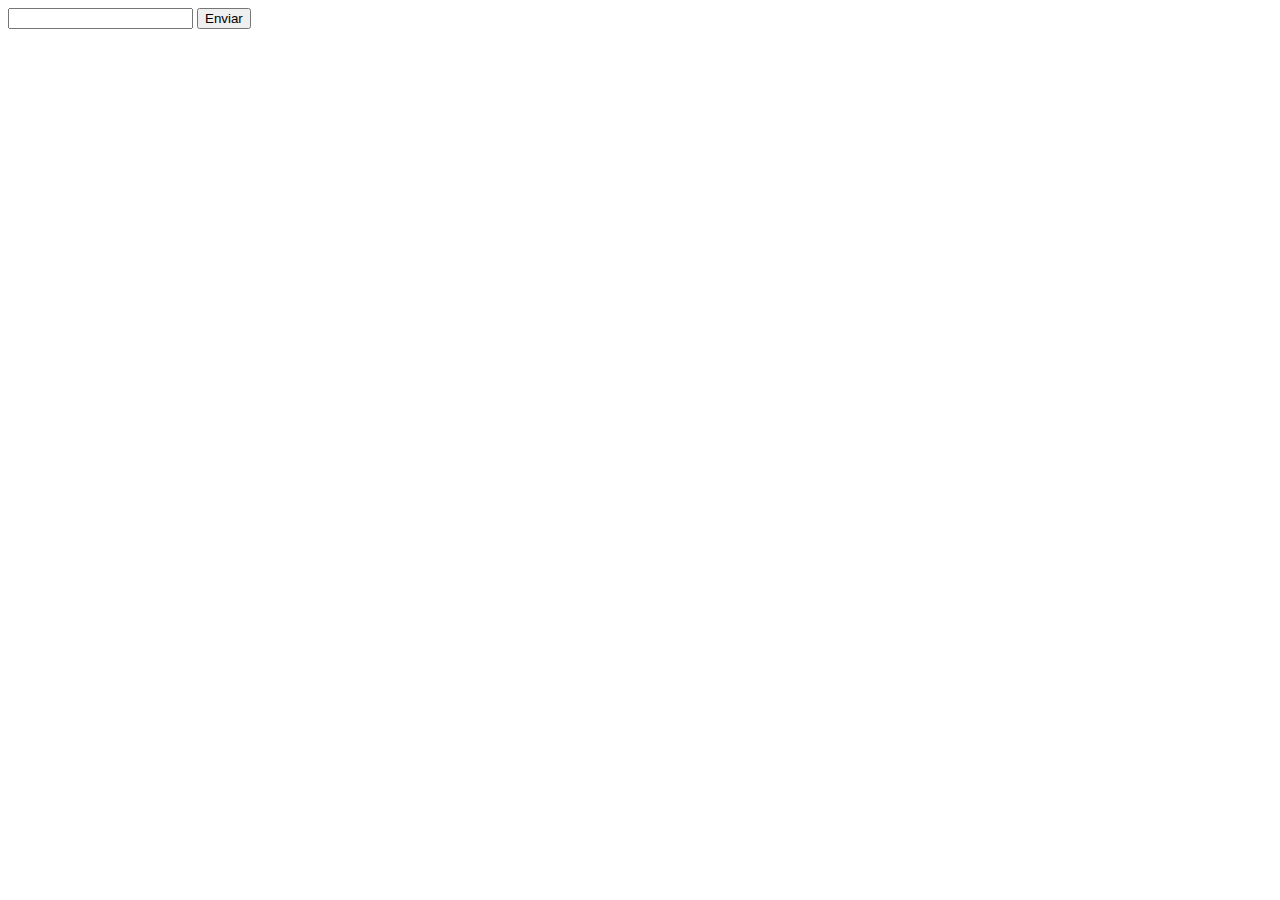
<file: 6_formularios/1_formulario_basico/index.html>
<!DOCTYPE html>
<html lang="en">

<head>
    <meta charset="UTF-8">
    <meta name="viewport" content="width=device-width, initial-scale=1.0">
    <title>Document</title>
</head>

<body>
    <form action="./procesar.php">
        <input type="text">
        <button type="submit">Enviar</button>
    </form>
</body>

</html>
</file>
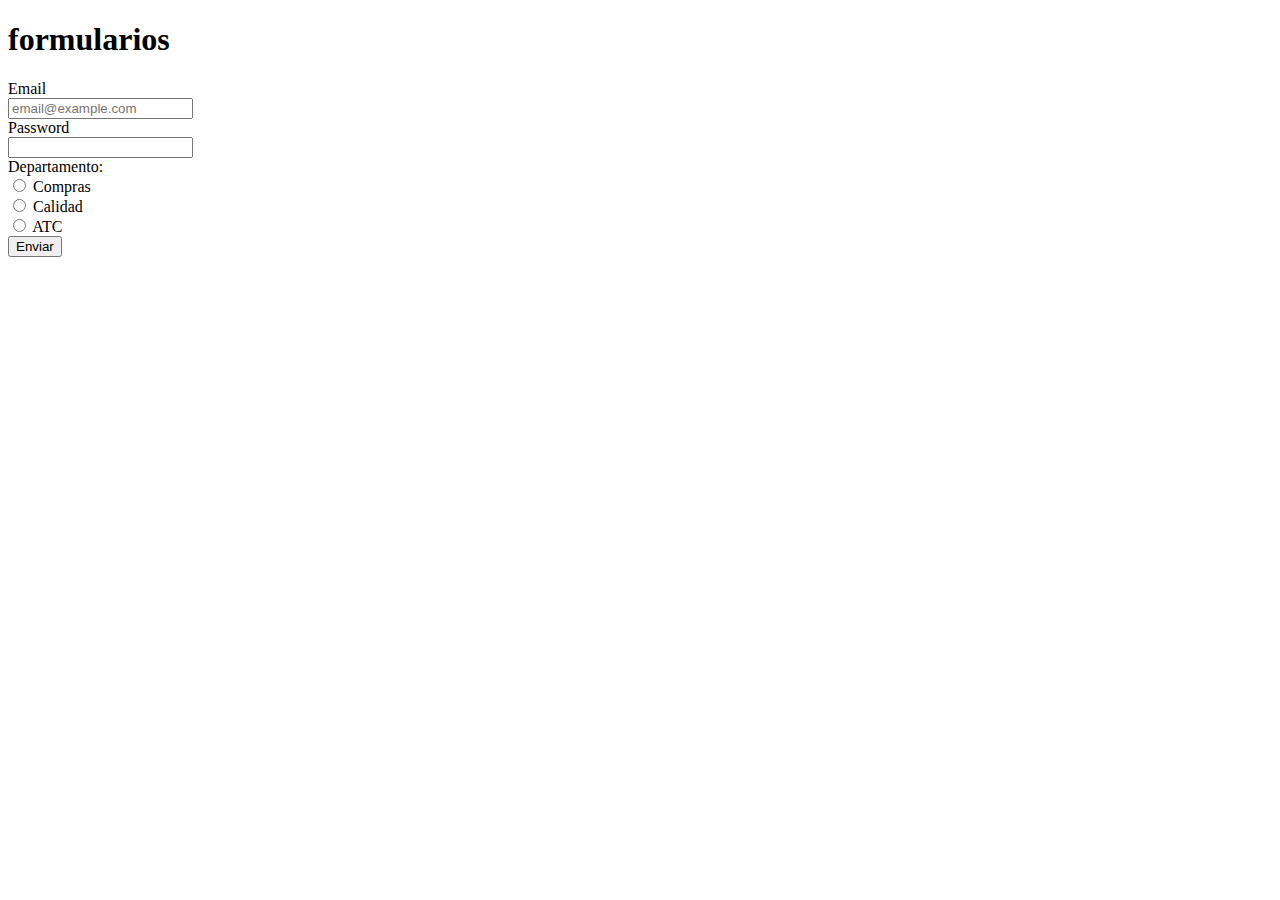
<file: 6_formularios/2_formulario_departamentos/index.html>
<!DOCTYPE html>
<html lang="en">

<head>
    <meta charset="UTF-8">
    <meta name="viewport" content="width=device-width, initial-scale=1.0">
    <title>2_formularios</title>
</head>

<body>
    <h1>formularios</h1>

    <form action="procesar.php" method="post">
        <label for="input-email">Email</label><br>
        <input id="input-email" type="text" name="email" placeholder="email@example.com"> <br>
        <label for="input-password">Password</label><br>
        <input id="input-password" type="password" name="password"> <br>

        <span>Departamento:</span><br>
        <input id="radio-compras" type="radio" name="departamento" value="compras">
        <label for="radio-compras">Compras</label> <br>
        <input id="radio-calidad" type="radio" name="departamento" value="calidad">
        <label for="radio-calidad">Calidad</label> <br>
        <input id="radio-atc" type="radio" name="departamento" value="atc">
        <label for="radio-atc">ATC</label> <br>


        <button type="submit">Enviar</button>
    </form>
</body>

</html>
</file>
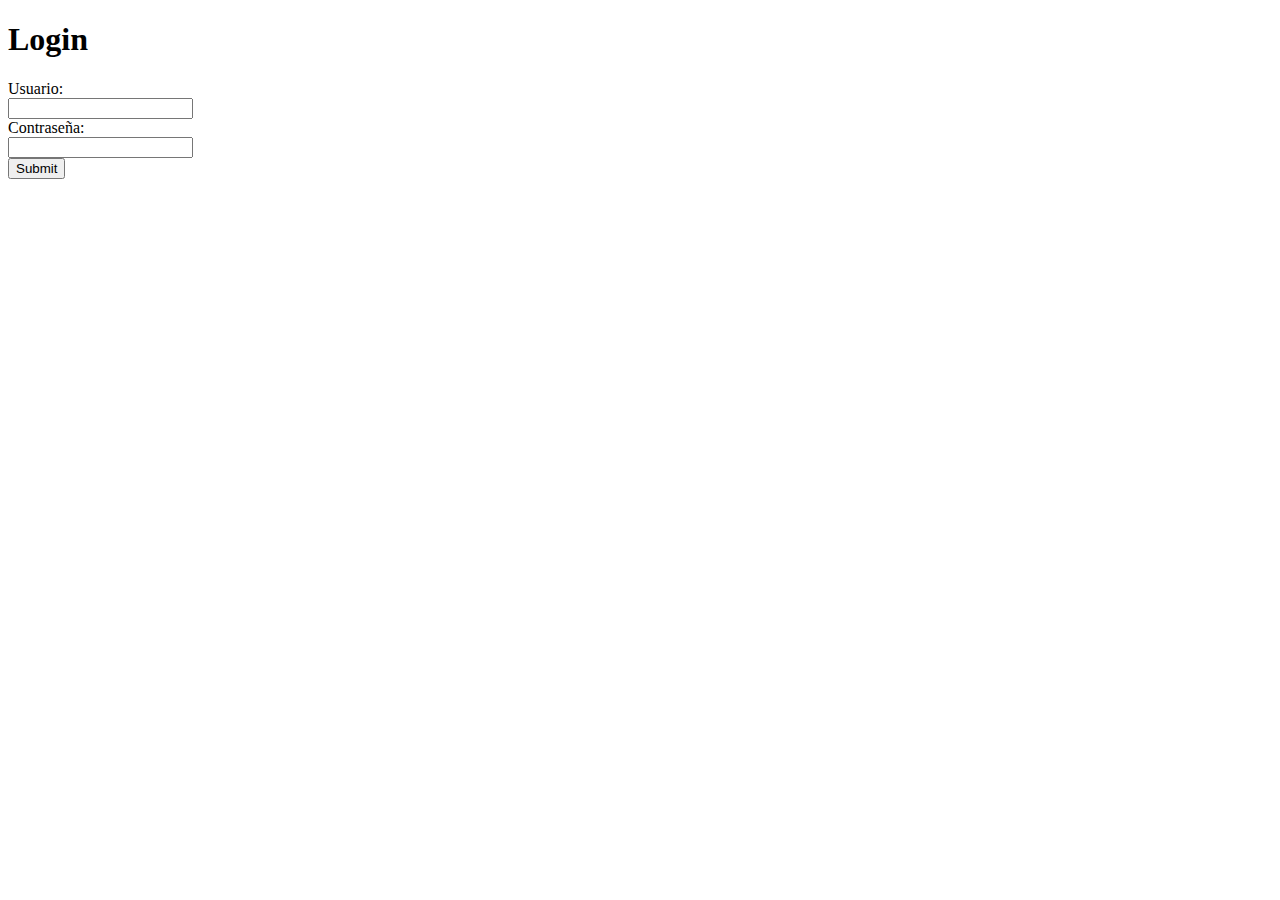
<file: 6_formularios/3_login/index.html>
<!DOCTYPE html>
<html lang="en">

<head>
    <meta charset="UTF-8">
    <meta name="viewport" content="width=device-width, initial-scale=1.0">
    <title>6_Formularios: 3.Login</title>
</head>

<body>

    <h1>Login</h1>

    <!-- aquí va el formulario de login con usuario(text) y contraseña(password) -->
    <!-- aquí va el formulario de login con usuario(text) y contraseña(password) -->
    <form action="login.php" method="post">
        <label for="user-input">Usuario:</label><br>
        <input type="text" id="user-input" name="user"><br>
        <label for="user-password">Contraseña:</label><br>
        <input type="password" id="user-password" name="password"><br>

        <input type="submit">
    </form>
</body>

</html>
</file>
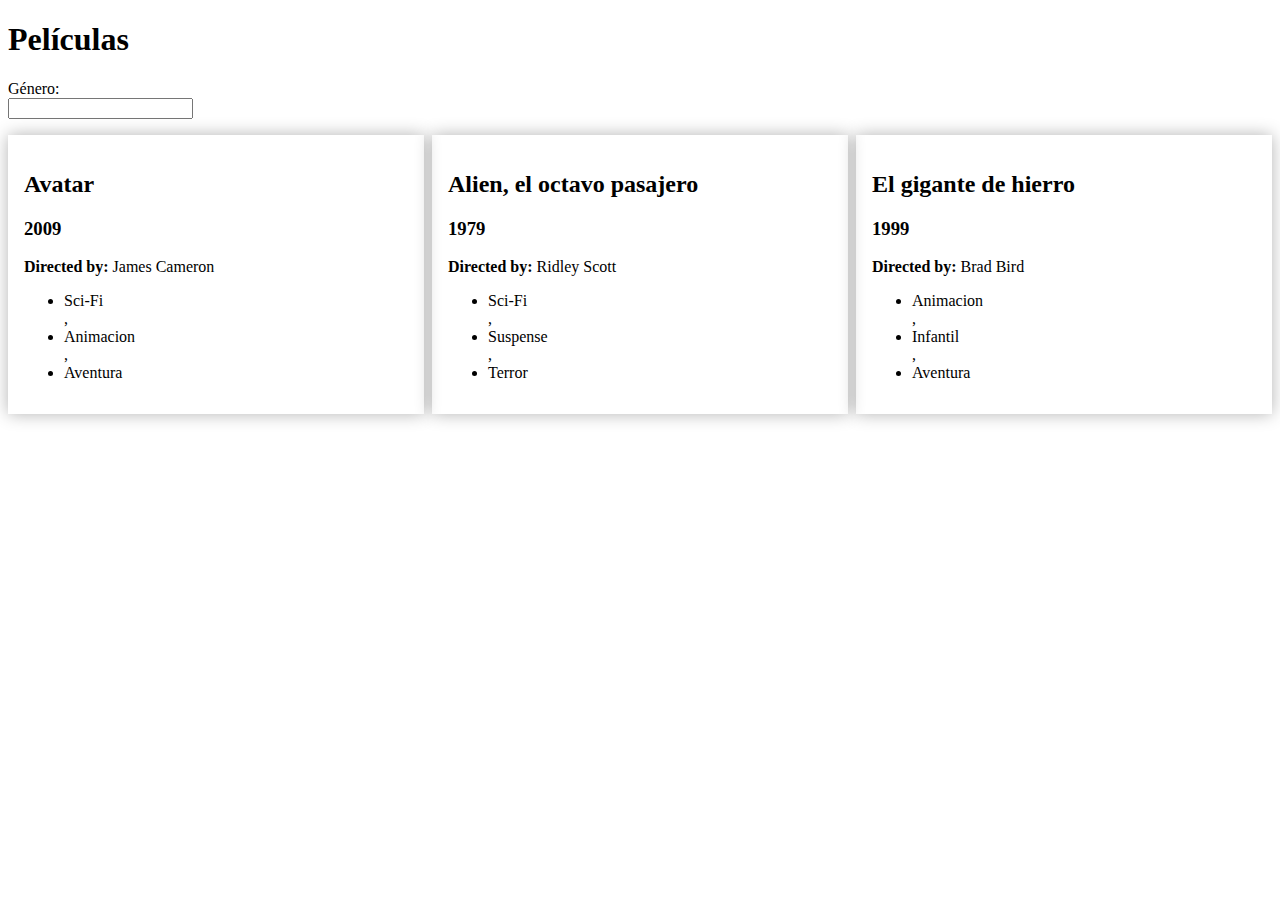
<file: 7_JSON/3_netflix/pelis.html>
<!DOCTYPE html>
<html lang="en">
<head>
    <meta charset="UTF-8">
    <meta name="viewport" content="width=device-width, initial-scale=1.0">
    <title>Pelis con JS</title>
    <link rel="stylesheet" href="style.css">
</head>
<body>
    <h1>Películas</h1>
    <label for="input-filter-movies">Género:</label><br>
    <input type="text" id="input-filter-movies">
    <section id="movie-container">

    </section>

    <script>

    function renderMovies(moviesArray){
            const movieContainer = document.getElementById('movie-container')
            movieContainer.innerHTML = ''
            for (const movie of moviesArray) {
                let movieHTML = document.createElement('article')
                movieHTML.className='movie'
                movieHTML.innerHTML = `      
                    <div class="movie-header">
                        <h2>${movie.titulo}</h2>
                        <h3>${movie.año}</h3>
                    </div>
                    <p><b>Directed by:</b> ${movie.director}</p>
                    <ul>
                    ${movie.generos.map(g => '<li>'+g+'</li>')}
                    </ul>
                `
                movieContainer.append(movieHTML)
            }
        }
    async function fetchMovies(){
        const response = await  fetch('./pelis.json')
        const movies  = await response.json()
        console.log(movies)

        return movies
    }
        
    async function filter(ev){
        
        const filtro = ev.target.value
        // console.log(filtro)
        
        const movies = await fetchMovies()
        // console.log(movies)
        const filteredMovies = movies.filter(m=>m.generos.some(g=>g.toLowerCase().includes(filtro.toLowerCase())))
        // console.log(filteredMovies)
        renderMovies(filteredMovies)
    }
    
    document.getElementById('input-filter-movies').addEventListener('input',filter)
     fetchMovies().then(res=>renderMovies(res))
    </script>
</body>
</html>
</file>
<file: 7_JSON/3_netflix/style.css>
*{
    box-sizing: border-box;
}

#input-filter-movies{
    margin-bottom: 1rem;
}


#movie-container{
    display: flex;
    gap: 0.5rem;
    flex-wrap: wrap;
}

.movie {
    padding: 1rem;
    box-shadow: 0 0 1rem rgba(0, 0, 0, 0.3);
    flex: 1;
    min-width: 200px;

}
</file>
